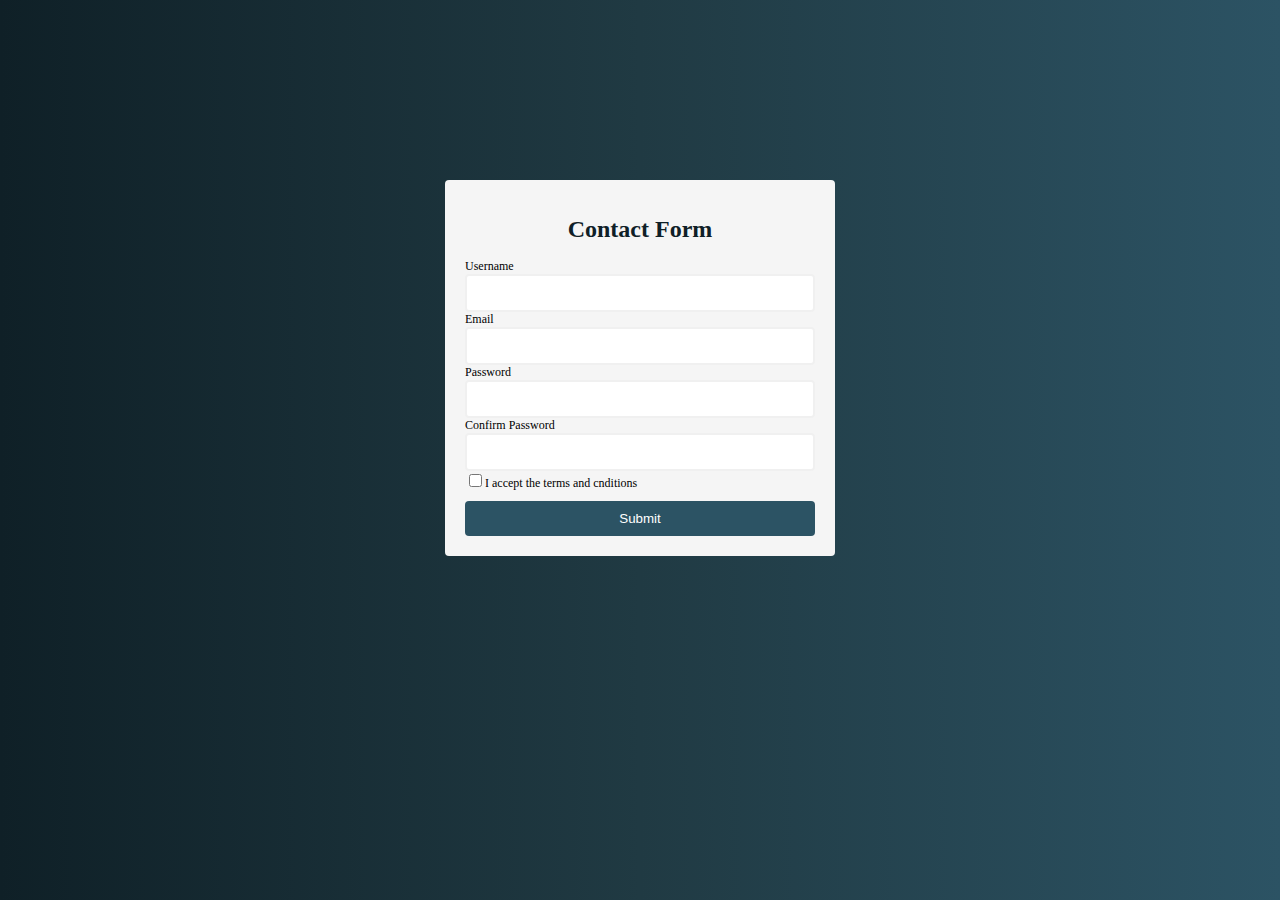
<file: index.html>
<html>

<head>
    <meta http-equiv="X-UA-Compatible" content="IE=edge">
    <meta name="viewport" content="width=device-width, initial-scale=1.0">
    <title>Assignment 10</title>
    <link href="css/style.css" rel="stylesheet">
</head>

<body>
    <div class="container">
        <form id="form" action="/">

        <h1>
            <!-- Nidhikumari Vadodariya -->
            Contact Form
        </h1>
         
            <div class="inpt-cntrl">
                <label for="username">Username</label>
                <input id="username" name="username" type="text">
                <div class="error"></div>
            </div>
            <div class="inpt-cntrl">
                <label for="email">Email</label>
                <input id="email" name="email" type="text">
                <div class="error"></div>
            </div>
            <div class="inpt-cntrl">
                <label for="password">Password</label>
                <input id="password"name="password" type="password">
                <div class="error"></div>
            </div>
            <div class="inpt-cntrl">
                <label for="confrmpass">Confirm Password</label>
                <input id="confrmpass"name="password2" type="password">
                <div class="error"></div>
            </div>
            <label for="checkbox"><input type="checkbox" name="checkbox" id="checkbox">I accept the terms and cnditions</label>
            <div class="error"></div>
            <button type="submit">Submit</button>
        </form>
    </div>

    <script type="text/javascript" src="js/jquery.js"></script>
    <script type="text/javascript" src="js/script.js"></script>
</body>

</html>
</file>
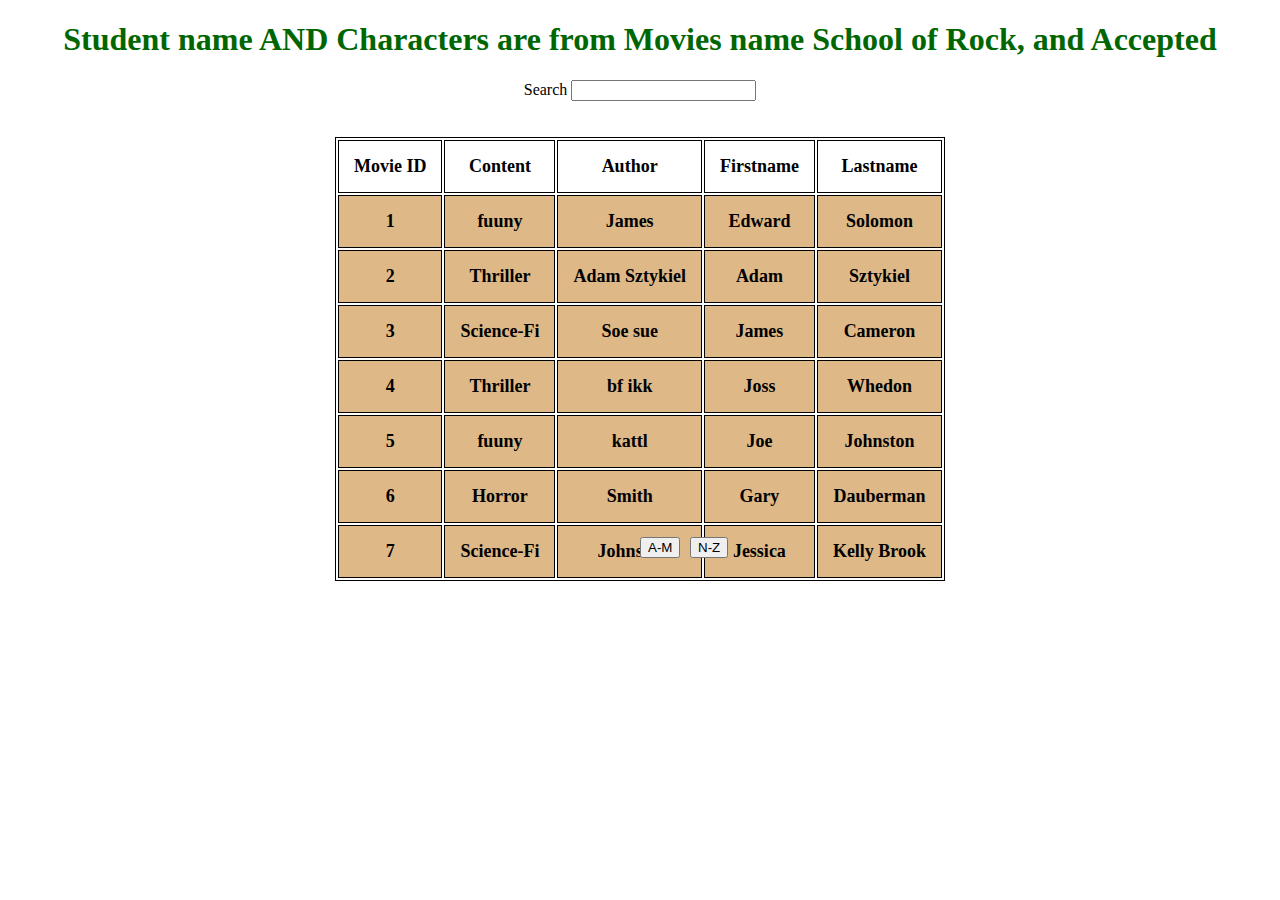
<file: WEB303As08/index.html>
<!DOCTYPE html>

<head>
    <link href="css/style.css" rel="stylesheet">
</head>

<body>
    <h1><!-- Nidhikumari Vadodariya (0788964) --></h1>

        <h1>Student name AND Characters are from Movies name School of Rock, and Accepted </h1>
  
        <!-- TABLE CONSTRUCTION-->
       <table id="myTable">

         <div align="center">  
                    Search <input type="text" name="search" id="search" class="form-control" />  
                </div> 
                <br>
                <br>
    <tr>
        <th>Movie ID</th>
        <th>Content</th>
        <th>Author</th>
        <th>Firstname</th>
        <th>Lastname</th>

    </tr>
 <div align="center"> 
    <button name="first" id="first" class="first">A-M</button> <button  name="second" id="second">N-Z</button>
</div>


</table>
   <script type="text/javascript" src="js/jquery.js"></script>
    <script type="text/javascript" src="js/script.js"></script>

 
</body>

</html>
</file>
<file: css/style.css>
body {
    background: linear-gradient(to right, #0f2027, #203a43, #2c5364);
    font-family: 'Times New Roman', Times, serif;
}

#form {
    width: 350px;
    margin: 20vh auto 0 auto;
    padding: 20px;
    background-color: whitesmoke;
    border-radius: 4px;
    font-size: 12px;
}

#form h1 {
    color: #0f2027;
    text-align: center;
}

#form button {
    padding: 10px;
    margin-top: 10px;
    width: 100%;
    color: white;
    background-color:#2c5364;
    border: none;
    border-radius: 4px;
}

.inpt-cntrl {
    display: flex;
    flex-direction: column;
}

.inpt-cntrl input {
    border: 2px solid #f0f0f0;
	border-radius: 4px;
	display: block;
	font-size: 12px;
	padding: 10px;
	width: 100%;
}

.inpt-cntrl input:focus {
    outline: 0;
}

.inpt-cntrl.success input {
    border-color: #09c372;
}

.inpt-cntrl.error input {
    border-color: #ff3860;
}

.inpt-cntrl.error {
    color: #ff3860;
    font-size: 9px;
    height: 13px;
}
</file>
<file: WEB303As08/css/style.css>
table {
            margin: 0 auto;
            font-size: large;
            border: 1px solid black;
        }
  
        h1 {
            text-align: center;
            color: #006600;
            font-size: xx-large;
            font-family: cursive;
        }
  
        td {
            background-color:burlywood;
            border: 1px solid black;
        }
  
        th,
        td {
            font-weight: bold;
            border: 1px solid black;
            padding: 15px;
            text-align: center;
        }
  
        td {
            font-weight: bold;
        }

        #first{
            position: absolute;
            margin-top: 400px;
        }

          #second{
            position: absolute;
            margin-top: 400px;
            margin-left: 50px;
        }
</file>
